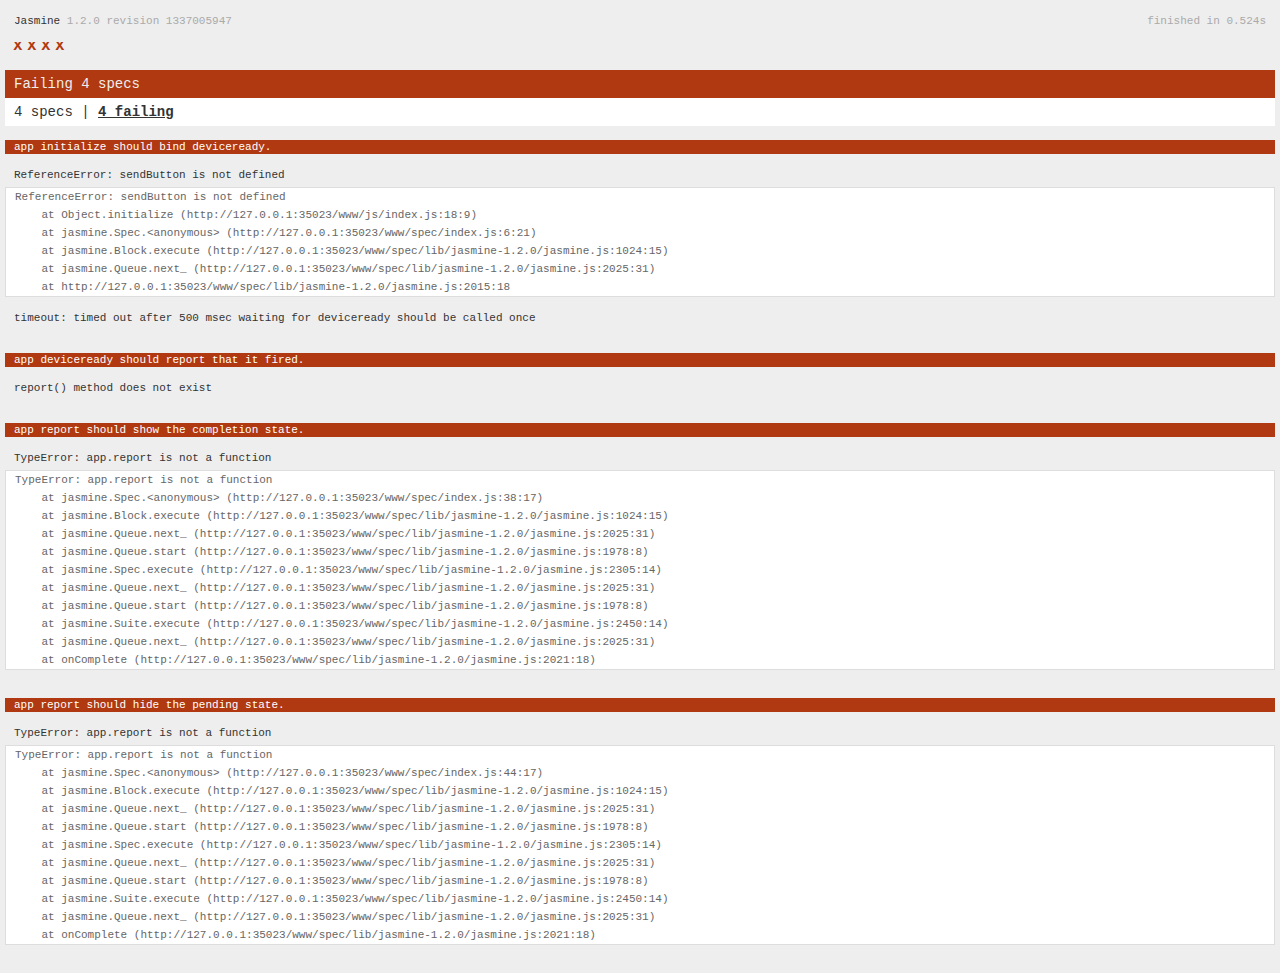
<file: www/spec.html>
<!DOCTYPE html>
<html>
    <head>
        <title>Jasmine Spec Runner</title>

        <!-- jasmine source -->
        <link rel="shortcut icon" type="image/png" href="spec/lib/jasmine-1.2.0/jasmine_favicon.png">
        <link rel="stylesheet" type="text/css" href="spec/lib/jasmine-1.2.0/jasmine.css">
        <script type="text/javascript" src="spec/lib/jasmine-1.2.0/jasmine.js"></script>
        <script type="text/javascript" src="spec/lib/jasmine-1.2.0/jasmine-html.js"></script>

        <!-- include source files here... -->
        <script type="text/javascript" src="js/index.js"></script>

        <!-- include spec files here... -->
        <script type="text/javascript" src="spec/helper.js"></script>
        <script type="text/javascript" src="spec/index.js"></script>

        <script type="text/javascript">
            (function() {
                var jasmineEnv = jasmine.getEnv();
                jasmineEnv.updateInterval = 1000;

                var htmlReporter = new jasmine.HtmlReporter();

                jasmineEnv.addReporter(htmlReporter);

                jasmineEnv.specFilter = function(spec) {
                    return htmlReporter.specFilter(spec);
                };

                var currentWindowOnload = window.onload;

                window.onload = function() {
                    if (currentWindowOnload) {
                        currentWindowOnload();
                    }
                    execJasmine();
                };

                function execJasmine() {
                    jasmineEnv.execute();
                }
            })();
        </script>
    </head>
    <body>
        <div id="stage" style="display:none;"></div>
    </body>
</html>
</file>
<file: www/spec/lib/jasmine-1.2.0/jasmine.css>
body { background-color: #eeeeee; padding: 0; margin: 5px; overflow-y: scroll; }

#HTMLReporter { font-size: 11px; font-family: Monaco, "Lucida Console", monospace; line-height: 14px; color: #333333; }
#HTMLReporter a { text-decoration: none; }
#HTMLReporter a:hover { text-decoration: underline; }
#HTMLReporter p, #HTMLReporter h1, #HTMLReporter h2, #HTMLReporter h3, #HTMLReporter h4, #HTMLReporter h5, #HTMLReporter h6 { margin: 0; line-height: 14px; }
#HTMLReporter .banner, #HTMLReporter .symbolSummary, #HTMLReporter .summary, #HTMLReporter .resultMessage, #HTMLReporter .specDetail .description, #HTMLReporter .alert .bar, #HTMLReporter .stackTrace { padding-left: 9px; padding-right: 9px; }
#HTMLReporter #jasmine_content { position: fixed; right: 100%; }
#HTMLReporter .version { color: #aaaaaa; }
#HTMLReporter .banner { margin-top: 14px; }
#HTMLReporter .duration { color: #aaaaaa; float: right; }
#HTMLReporter .symbolSummary { overflow: hidden; *zoom: 1; margin: 14px 0; }
#HTMLReporter .symbolSummary li { display: block; float: left; height: 7px; width: 14px; margin-bottom: 7px; font-size: 16px; }
#HTMLReporter .symbolSummary li.passed { font-size: 14px; }
#HTMLReporter .symbolSummary li.passed:before { color: #5e7d00; content: "\02022"; }
#HTMLReporter .symbolSummary li.failed { line-height: 9px; }
#HTMLReporter .symbolSummary li.failed:before { color: #b03911; content: "x"; font-weight: bold; margin-left: -1px; }
#HTMLReporter .symbolSummary li.skipped { font-size: 14px; }
#HTMLReporter .symbolSummary li.skipped:before { color: #bababa; content: "\02022"; }
#HTMLReporter .symbolSummary li.pending { line-height: 11px; }
#HTMLReporter .symbolSummary li.pending:before { color: #aaaaaa; content: "-"; }
#HTMLReporter .bar { line-height: 28px; font-size: 14px; display: block; color: #eee; }
#HTMLReporter .runningAlert { background-color: #666666; }
#HTMLReporter .skippedAlert { background-color: #aaaaaa; }
#HTMLReporter .skippedAlert:first-child { background-color: #333333; }
#HTMLReporter .skippedAlert:hover { text-decoration: none; color: white; text-decoration: underline; }
#HTMLReporter .passingAlert { background-color: #a6b779; }
#HTMLReporter .passingAlert:first-child { background-color: #5e7d00; }
#HTMLReporter .failingAlert { background-color: #cf867e; }
#HTMLReporter .failingAlert:first-child { background-color: #b03911; }
#HTMLReporter .results { margin-top: 14px; }
#HTMLReporter #details { display: none; }
#HTMLReporter .resultsMenu, #HTMLReporter .resultsMenu a { background-color: #fff; color: #333333; }
#HTMLReporter.showDetails .summaryMenuItem { font-weight: normal; text-decoration: inherit; }
#HTMLReporter.showDetails .summaryMenuItem:hover { text-decoration: underline; }
#HTMLReporter.showDetails .detailsMenuItem { font-weight: bold; text-decoration: underline; }
#HTMLReporter.showDetails .summary { display: none; }
#HTMLReporter.showDetails #details { display: block; }
#HTMLReporter .summaryMenuItem { font-weight: bold; text-decoration: underline; }
#HTMLReporter .summary { margin-top: 14px; }
#HTMLReporter .summary .suite .suite, #HTMLReporter .summary .specSummary { margin-left: 14px; }
#HTMLReporter .summary .specSummary.passed a { color: #5e7d00; }
#HTMLReporter .summary .specSummary.failed a { color: #b03911; }
#HTMLReporter .description + .suite { margin-top: 0; }
#HTMLReporter .suite { margin-top: 14px; }
#HTMLReporter .suite a { color: #333333; }
#HTMLReporter #details .specDetail { margin-bottom: 28px; }
#HTMLReporter #details .specDetail .description { display: block; color: white; background-color: #b03911; }
#HTMLReporter .resultMessage { padding-top: 14px; color: #333333; }
#HTMLReporter .resultMessage span.result { display: block; }
#HTMLReporter .stackTrace { margin: 5px 0 0 0; max-height: 224px; overflow: auto; line-height: 18px; color: #666666; border: 1px solid #ddd; background: white; white-space: pre; }

#TrivialReporter { padding: 8px 13px; position: absolute; top: 0; bottom: 0; left: 0; right: 0; overflow-y: scroll; background-color: white; font-family: "Helvetica Neue Light", "Lucida Grande", "Calibri", "Arial", sans-serif; /*.resultMessage {*/ /*white-space: pre;*/ /*}*/ }
#TrivialReporter a:visited, #TrivialReporter a { color: #303; }
#TrivialReporter a:hover, #TrivialReporter a:active { color: blue; }
#TrivialReporter .run_spec { float: right; padding-right: 5px; font-size: .8em; text-decoration: none; }
#TrivialReporter .banner { color: #303; background-color: #fef; padding: 5px; }
#TrivialReporter .logo { float: left; font-size: 1.1em; padding-left: 5px; }
#TrivialReporter .logo .version { font-size: .6em; padding-left: 1em; }
#TrivialReporter .runner.running { background-color: yellow; }
#TrivialReporter .options { text-align: right; font-size: .8em; }
#TrivialReporter .suite { border: 1px outset gray; margin: 5px 0; padding-left: 1em; }
#TrivialReporter .suite .suite { margin: 5px; }
#TrivialReporter .suite.passed { background-color: #dfd; }
#TrivialReporter .suite.failed { background-color: #fdd; }
#TrivialReporter .spec { margin: 5px; padding-left: 1em; clear: both; }
#TrivialReporter .spec.failed, #TrivialReporter .spec.passed, #TrivialReporter .spec.skipped { padding-bottom: 5px; border: 1px solid gray; }
#TrivialReporter .spec.failed { background-color: #fbb; border-color: red; }
#TrivialReporter .spec.passed { background-color: #bfb; border-color: green; }
#TrivialReporter .spec.skipped { background-color: #bbb; }
#TrivialReporter .messages { border-left: 1px dashed gray; padding-left: 1em; padding-right: 1em; }
#TrivialReporter .passed { background-color: #cfc; display: none; }
#TrivialReporter .failed { background-color: #fbb; }
#TrivialReporter .skipped { color: #777; background-color: #eee; display: none; }
#TrivialReporter .resultMessage span.result { display: block; line-height: 2em; color: black; }
#TrivialReporter .resultMessage .mismatch { color: black; }
#TrivialReporter .stackTrace { white-space: pre; font-size: .8em; margin-left: 10px; max-height: 5em; overflow: auto; border: 1px inset red; padding: 1em; background: #eef; }
#TrivialReporter .finished-at { padding-left: 1em; font-size: .6em; }
#TrivialReporter.show-passed .passed, #TrivialReporter.show-skipped .skipped { display: block; }
#TrivialReporter #jasmine_content { position: fixed; right: 100%; }
#TrivialReporter .runner { border: 1px solid gray; display: block; margin: 5px 0; padding: 2px 0 2px 10px; }
</file>
